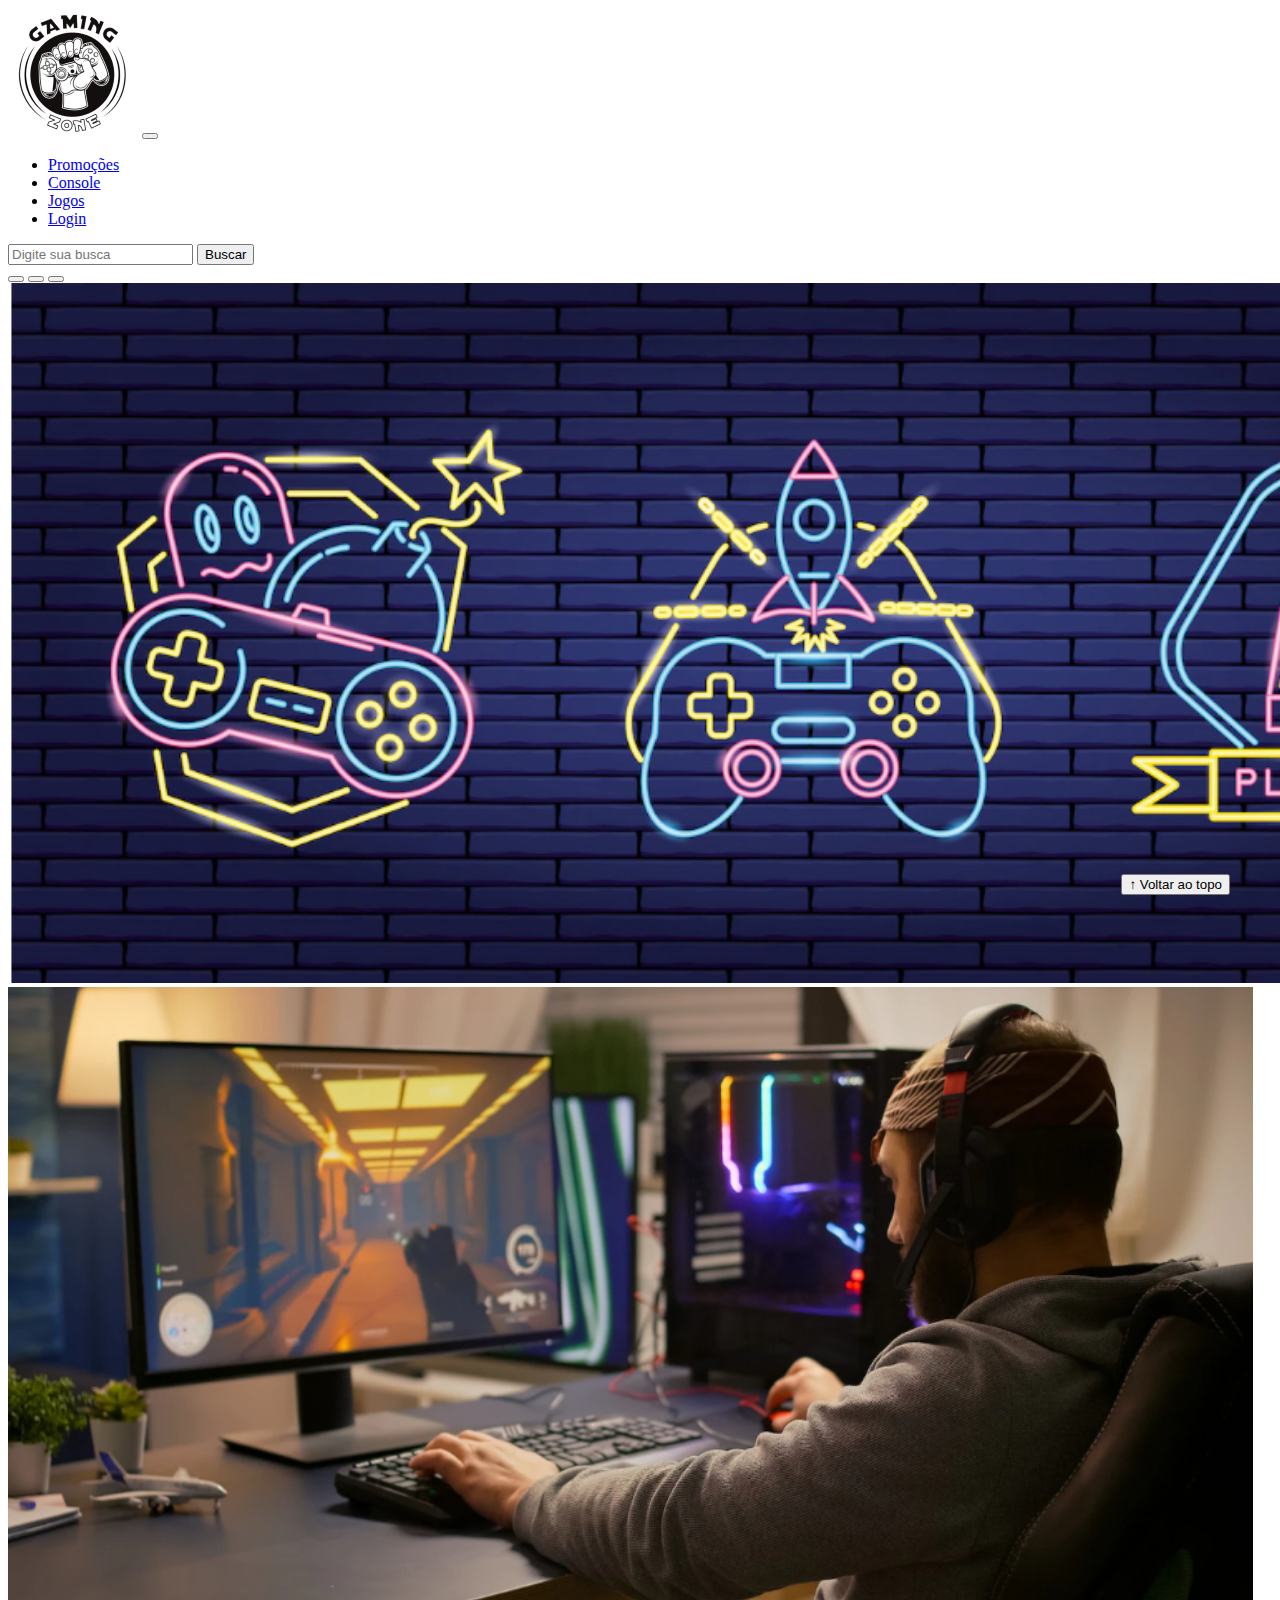
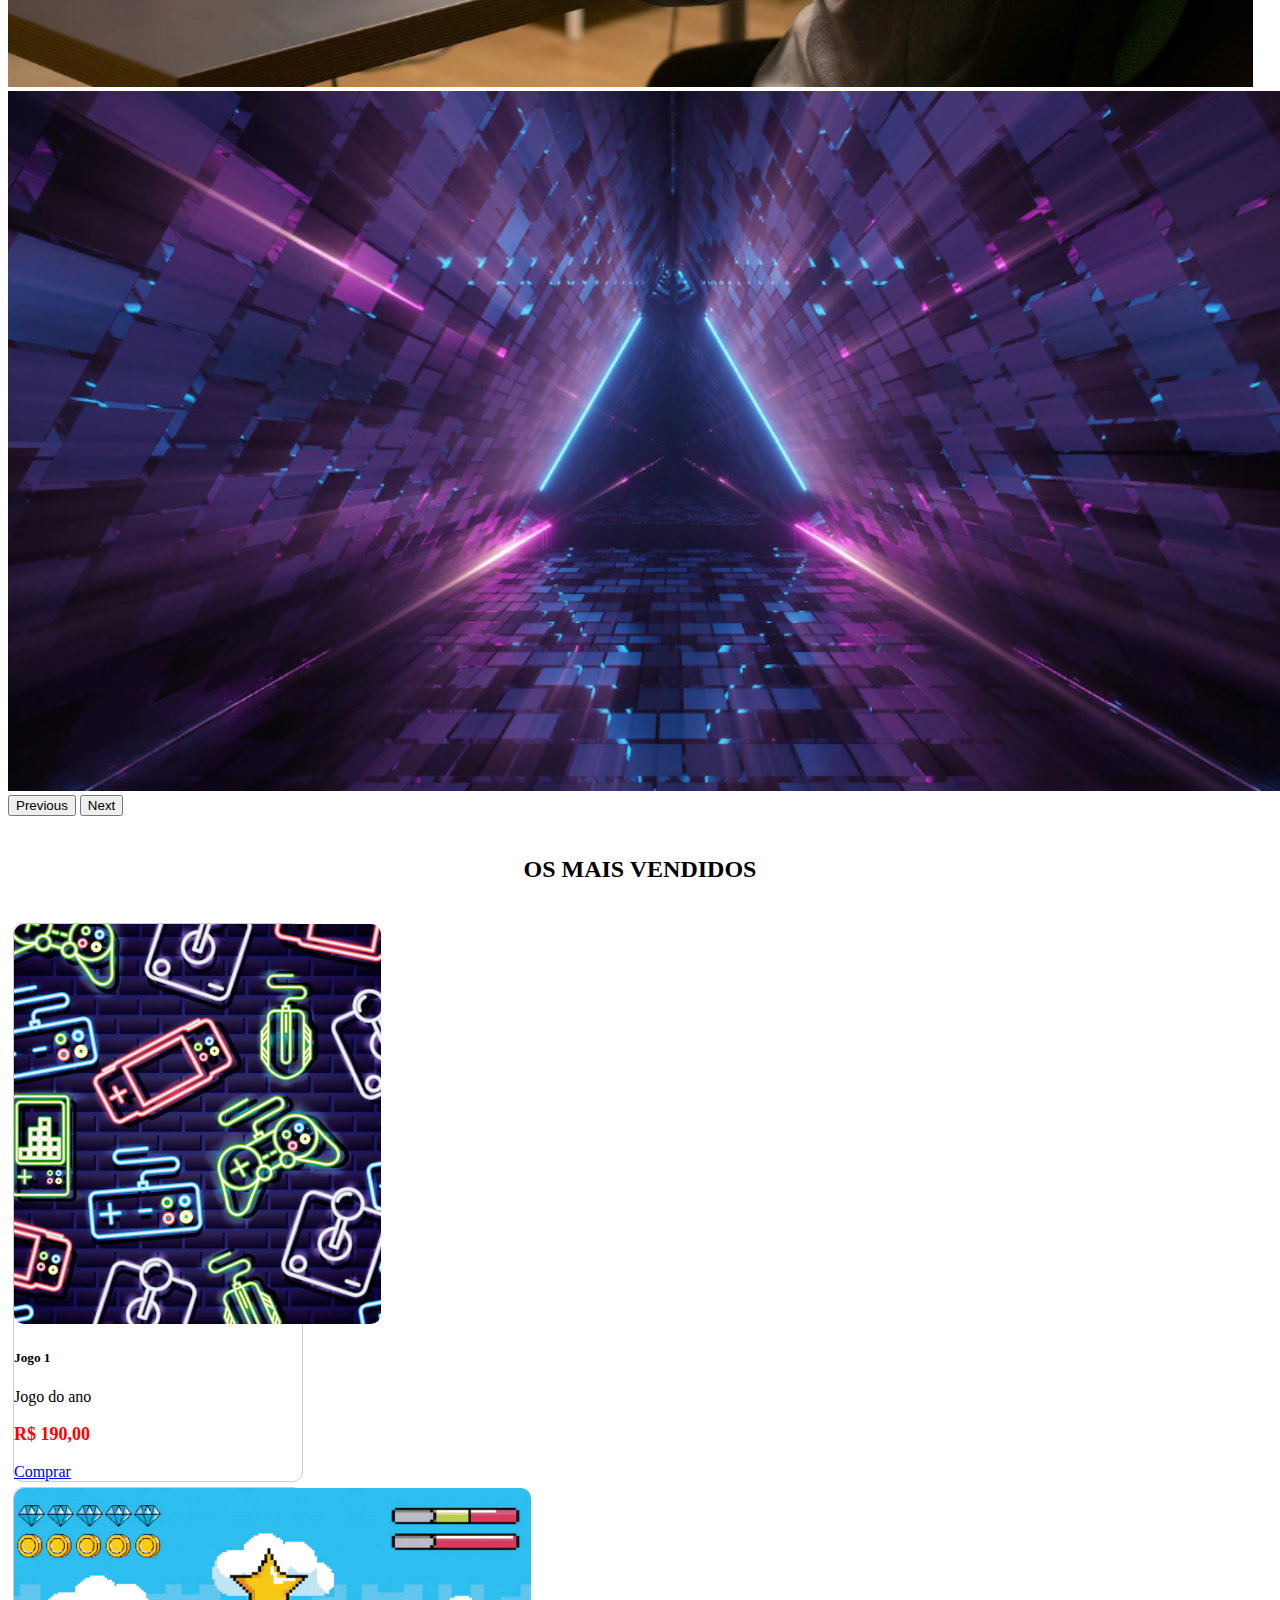
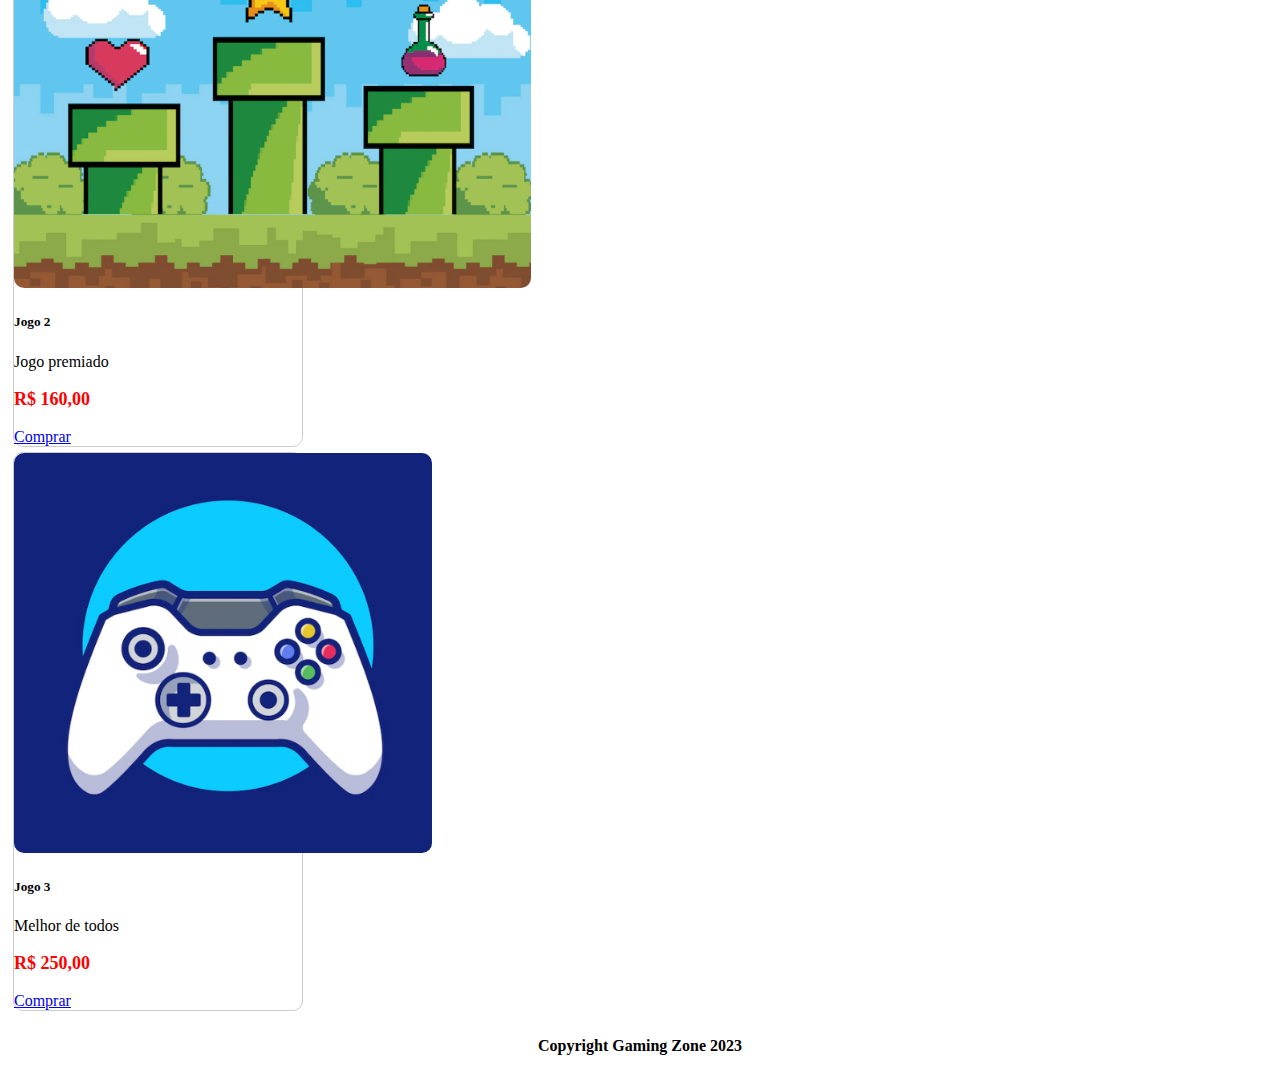
<file: 07b-sp2-atividade2/index.html>
<!DOCTYPE html>
<html lang="pt-br">

<head>
  <meta charset="UTF-8">
  <meta http-equiv="X-UA-Compatible" content="IE=edge">
  <meta name="viewport" content="width=device-width, initial-scale=1.0">
  <title>Gaming Zone</title>

  <link href="https://cdn.jsdelivr.net/npm/bootstrap@5.2.2/dist/css/bootstrap.min.css" rel="stylesheet"
    integrity="sha384-Zenh87qX5JnK2Jl0vWa8Ck2rdkQ2Bzep5IDxbcnCeuOxjzrPF/et3URy9Bv1WTRi" crossorigin="anonymous">

  <link rel="stylesheet" href="css/estilo.css">



</head>

<body>
  <header>
    <nav class="navbar navbar-expand-lg bg-body-tertiary">
      <div class="container-fluid">
        <a class="navbar-brand" href="index.html"><img src="img/logo.png"></a>
        <button class="navbar-toggler" type="button" data-bs-toggle="collapse" data-bs-target="#navbarSupportedContent" aria-controls="navbarSupportedContent" aria-expanded="false" aria-label="Toggle navigation">
          <span class="navbar-toggler-icon"></span>
        </button>
        <div class="collapse navbar-collapse" id="navbarSupportedContent">
          <ul class="navbar-nav me-auto mb-2 mb-lg-0">
            <li class="nav-item">
              <a class="nav-link active" aria-current="page" href="#">Promoções</a>
            </li>
            <li class="nav-item">
              <a class="nav-link" href="#">Console</a>
            </li>
            <li class="nav-item">
              <a class="nav-link" href="#">Jogos</a>
            </li>
            <li class="nav-item">
              <a class="nav-link" href="login.html">Login</a>
            </li>
          </ul>
          <form class="d-flex" role="search">
            <input class="form-control me-2" type="search" placeholder="Digite sua busca" aria-label="Search">
            <button class="btn btn-outline-success" type="submit">Buscar</button>
          </form>
        </div>
      </div>
    </nav>
  </header>

  <main>



    <section id="section-banners" class="container-fluid">
      <div id="carouselExampleIndicators" class="carousel slide">
        <div class="carousel-indicators">
          <button type="button" data-bs-target="#carouselExampleIndicators" data-bs-slide-to="0" class="active" aria-current="true" aria-label="Slide 1"></button>
          <button type="button" data-bs-target="#carouselExampleIndicators" data-bs-slide-to="1" aria-label="Slide 2"></button>
          <button type="button" data-bs-target="#carouselExampleIndicators" data-bs-slide-to="2" aria-label="Slide 3"></button>
        </div>
        <div class="carousel-inner">
          <div class="carousel-item active">
            <img src="img/banner1.PNG" class="d-block w-100" alt="Venha comprar na nossa loja">
          </div>
          <div class="carousel-item">
            <img src="img/banner2.PNG" class="d-block w-100" alt="Promoção de produtos">
          </div>
          <div class="carousel-item">
            <img src="img/banner3.PNG" class="d-block w-100" alt="Conheça as novidades em eletrônicos">
          </div>
        </div>
        <button class="carousel-control-prev" type="button" data-bs-target="#carouselExampleIndicators" data-bs-slide="prev">
          <span class="carousel-control-prev-icon" aria-hidden="true"></span>
          <span class="visually-hidden">Previous</span>
        </button>
        <button class="carousel-control-next" type="button" data-bs-target="#carouselExampleIndicators" data-bs-slide="next">
          <span class="carousel-control-next-icon" aria-hidden="true"></span>
          <span class="visually-hidden">Next</span>
        </button>
      </div>
      

    </section>
    <section id="section-vendidos" class="container-fluid">

      <h2>OS MAIS VENDIDOS</h2>

      <div class="card-group">
        <div class="card" style="width: 18rem;">
          <img src="img/jogo1.PNG" class="card-img-top" alt="Jogo de aventura">
          <div class="card-body">
            <h5 class="card-title">Jogo 1</h5>
            <p class="card-text">Jogo do ano</p>
            <p class="preço">R$ 190,00</p>
            <a href="#" class="btn btn-primary">Comprar</a>
          </div>
        </div>
        <div class="card" style="width: 18rem;">
          <img src="img/jogo2.PNG" class="card-img-top" alt="Jogo de corrida">
          <div class="card-body">
            <h5 class="card-title">Jogo 2</h5>
            <p class="card-text">Jogo premiado</p>
            <p class="preço">R$ 160,00</p>
            <a href="#" class="btn btn-primary">Comprar</a>
          </div>
        </div>
        <div class="card" style="width: 18rem;">
          <img src="img/jogo3.PNG" class="card-img-top" alt="Melhor de todos">
          <div class="card-body">
            <h5 class="card-title">Jogo 3</h5>
            <p class="card-text">Melhor de todos</p>
            <p class="preço">R$ 250,00</p>
            <a href="#" class="btn btn-primary">Comprar</a>
          </div>
        </div>
      </div>
      
     

    </section>


  </main>

  <footer>
    <p>Copyright Gaming Zone 2023</p>
  </footer>

  <button id="voltar-topo" type="button" class="btn btn-outline-primary" onclick="topo()">&uarr; Voltar ao topo</button>

  <script src="js/script.js"></script>
  <script src="https://cdn.jsdelivr.net/npm/bootstrap@5.2.2/dist/js/bootstrap.bundle.min.js"
    integrity="sha384-OERcA2EqjJCMA+/3y+gxIOqMEjwtxJY7qPCqsdltbNJuaOe923+mo//f6V8Qbsw3"
    crossorigin="anonymous"></script>

</body>

</html>
</file>
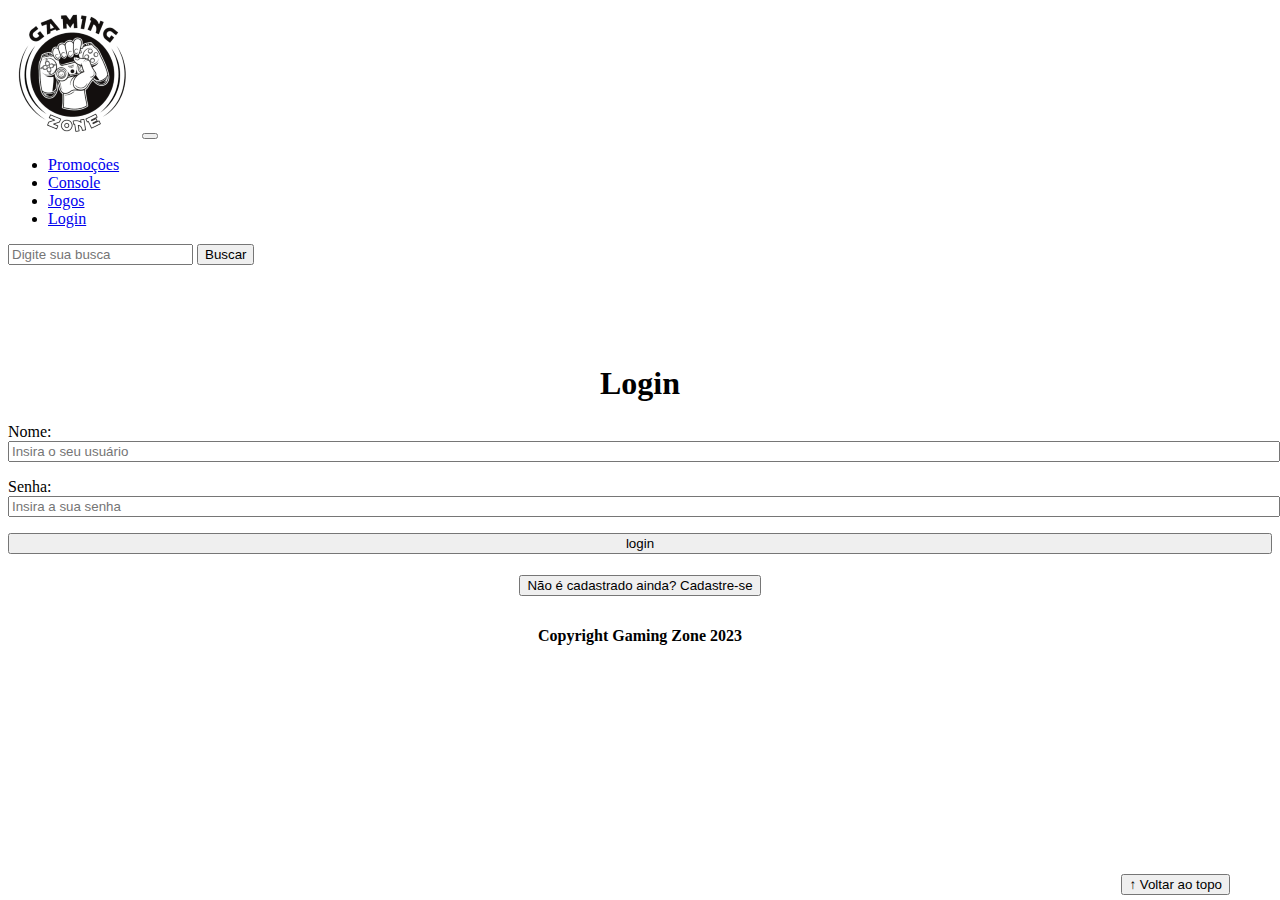
<file: 07b-sp2-atividade2/login.html>
<!DOCTYPE html>
<html lang="pt-br">

<head>
    <meta charset="UTF-8">
    <meta http-equiv="X-UA-Compatible" content="IE=edge">
    <meta name="viewport" content="width=device-width, initial-scale=1.0">
    <title>Gaming Zone - login</title>
    <link href="https://cdn.jsdelivr.net/npm/bootstrap@5.2.2/dist/css/bootstrap.min.css" rel="stylesheet"
        integrity="sha384-Zenh87qX5JnK2Jl0vWa8Ck2rdkQ2Bzep5IDxbcnCeuOxjzrPF/et3URy9Bv1WTRi" crossorigin="anonymous">
    <link rel="stylesheet" href="css/estilo.css">
</head>

<body>
    <header>
        <nav class="navbar navbar-expand-lg bg-body-tertiary">
            <div class="container-fluid">
              <a class="navbar-brand" href="index.html"><img src="img/logo.png"></a>
              <button class="navbar-toggler" type="button" data-bs-toggle="collapse" data-bs-target="#navbarSupportedContent" aria-controls="navbarSupportedContent" aria-expanded="false" aria-label="Toggle navigation">
                <span class="navbar-toggler-icon"></span>
              </button>
              <div class="collapse navbar-collapse" id="navbarSupportedContent">
                <ul class="navbar-nav me-auto mb-2 mb-lg-0">
                  <li class="nav-item">
                    <a class="nav-link active" aria-current="page" href="#">Promoções</a>
                  </li>
                  <li class="nav-item">
                    <a class="nav-link" href="#">Console</a>
                  </li>
                  <li class="nav-item">
                    <a class="nav-link" href="#">Jogos</a>
                  </li>
                  <li class="nav-item">
                    <a class="nav-link" href="login.html">Login</a>
                  </li>
                </ul>
                <form class="d-flex" role="search">
                  <input class="form-control me-2" type="search" placeholder="Digite sua busca" aria-label="Search">
                  <button class="btn btn-outline-success" type="submit">Buscar</button>
                </form>
              </div>
            </div>
          </nav>
    </header>

    <main>
        <section id="section-login">
            <h1>Login</h1>
            <div class="d-flex justify-content-center">
                <form method="post" action="" id="login">
                    <p>
                        <label for="usuario">Nome: </label>
                        <input id="usuario" name="usuario" required="required" type="text"
                            placeholder="Insira o seu usuário" class="form-control" />
                    </p>
                    <p>
                        <label for="senha">Senha: </label>
                        <input id="senha" name="senha" required="required" type="password"
                            placeholder="Insira a sua senha" class="form-control" />
                    </p>
                    <p>
                        <input type="button" value="login" class="btn btn-primary" id="bt-login" onclick="login()" />
                    </p>
                </form>
            </div>
        </section>

        <section id="section-cadastro">
            <div id="botao-cadastrar">
                <button type="button" class="btn btn-info">Não é cadastrado ainda? Cadastre-se</button>
            </div>
            <div id="form-cadastrar">

                <h1>Criar minha conta</h1>
                <p>Informe os seus dados abaixo para criar sua conta.</p>

                <div class="d-flex justify-content-center">
                    <form method="post" action="" id="login">
                        <p>
                            <label for="usuario">Usuário: </label>
                            <input id="usuario" name="usuario" required="required" type="text"
                                placeholder="ex. nome de usuário" class="form-control" />
                        </p>
                        <p>
                            <label for="email">E-mail: </label>
                            <input id="email" name="email" required="required" type="email"
                                placeholder="seu@email.com.br" class="form-control" />
                        </p>
                        <p>
                            <label for="senha">Senha: </label>
                            <input id="senha" name="senha" required="required" type="password"
                                placeholder="mínimo de 6 caracteres" class="form-control" />
                        </p>
                        <p>
                            <input type="button" value="Cadastrar" class="btn btn-primary" id="bt-cadastrar"
                                onclick="cadastro()" />
                        </p>
                    </form>
                </div>

            </div>
        </section>

    </main>



    <footer>
        <p>Copyright Gaming Zone 2023</p>
    </footer>

    <button id="voltar-topo" type="button" class="btn btn-outline-primary">&uarr; Voltar ao topo</button>

    <script src="https://cdn.jsdelivr.net/npm/bootstrap@5.2.2/dist/js/bootstrap.bundle.min.js"
        integrity="sha384-OERcA2EqjJCMA+/3y+gxIOqMEjwtxJY7qPCqsdltbNJuaOe923+mo//f6V8Qbsw3"
        crossorigin="anonymous"></script>
    <script src="js/script.js"></script>

    <script src="https://code.jquery.com/jquery-3.6.1.js"
        integrity="sha256-3zlB5s2uwoUzrXK3BT7AX3FyvojsraNFxCc2vC/7pNI=" crossorigin="anonymous"></script>
    <script type="text/javascript" src="js/jquery-script.js"></script>

</body>

</html>
</file>
<file: 07b-sp2-atividade2/css/estilo.css>
/*cabeçalho*/


/*Conteudo principal*/


/*banner*/
#section-banners img {
    height: 700px;
}

/*Produtos vendidos*/

#section-vendidos h2{
    text-align: center;
}

#section-vendidos h2{
    font-weight: bold;
    padding: 20px;

}

#section-vendidos img {
    height: 400px;
    border-radius: 10px;
}

#section-vendidos .card {
    margin: 5px;
    border: 1px solid #ccc;
    border-radius: 10px;
}

#section-vendidos .preço{
    color: red;
    font-size: 18px;
    font-weight: bold;
}


/*Rodapé*/

footer {
    text-align: center;
}

footer p {
    font-weight: bold;
    padding: 10px;
}

/*Botão Voltar topo*/

#voltar-topo {
    position: fixed;
    bottom: 5px;
    right: 50px;
}

/* página de login  */

#section-login{
    margin-top: 100px;
}

#section-login h1 {
    text-align: center;
}

#section-login input {
    width: 100%;
}

/* Formulário de cadastro - o display:none faz com que a parte de cadastro não seja exibida*/

#section-cadastro {
    padding: 5px;
    text-align: center;
    background-color: #fff;
}

#form-cadastrar {
    padding: 50px;
    display: none;
}
</file>
